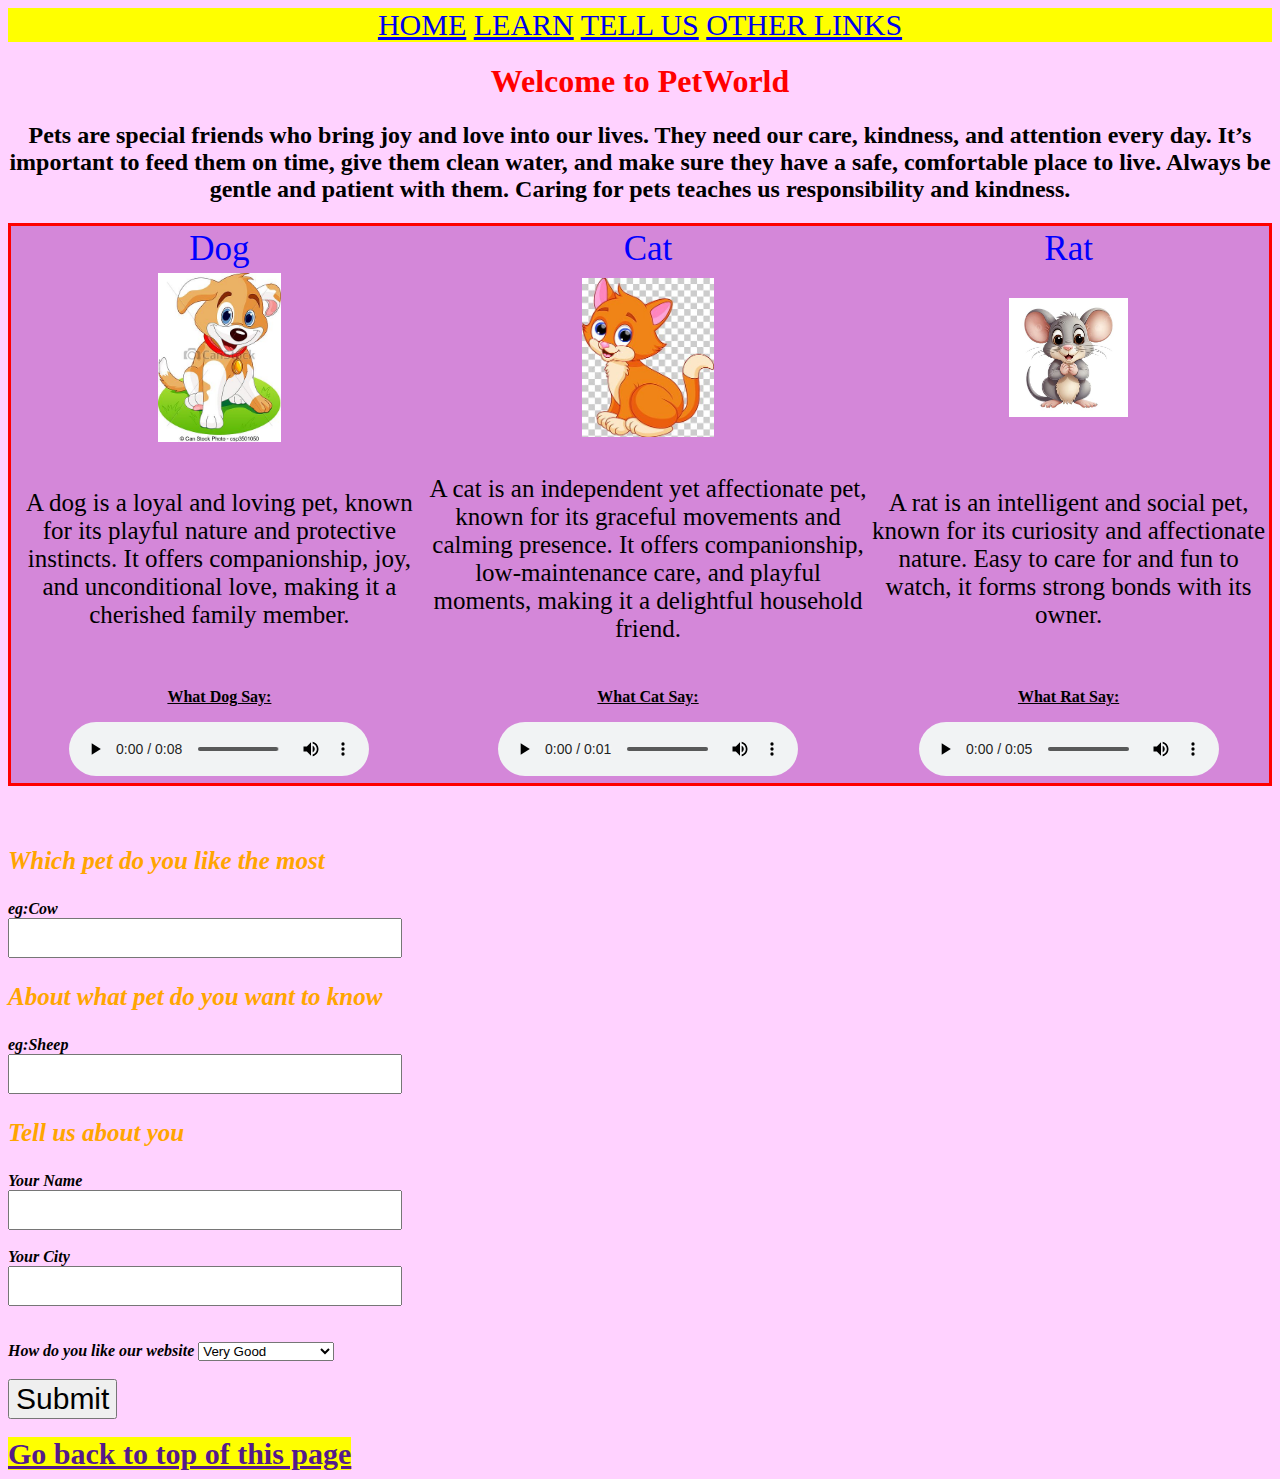
<file: index.html>
<!DOCTYPE html>
<html>
<head>
  <!-- Google tag (gtag.js) -->
<script async src="https://www.googletagmanager.com/gtag/js?id=G-J08B8PFETT"></script>
<script>
  window.dataLayer = window.dataLayer || [];
  function gtag(){dataLayer.push(arguments);}
  gtag('js', new Date());

  gtag('config', 'G-J08B8PFETT');
</script>
<!---google analyics-->
<title>PetWorld</title>
 <link rel="icon" href="./image/cow1.jpg">
</head>
<!--css file link to html-->
<link rel="stylesheet" href="./petworld.css">
<body>
<!-- Navigation Pane-->

   
<nav id="nav1">
<a href="./index.html">HOME</a>
<a href="./pet1.html"; target="blank">LEARN</a>
<a href="#frm" ;target="blank">TELL US</a>
<a href="./animals.html" target="blank">OTHER LINKS</a>
</nav>


<h1 id="home">Welcome to PetWorld</h1>
<h2>Pets are special friends who bring joy and love into our lives. They need our care, kindness, and attention every day. It’s important to feed them on time, give them clean water, and make sure they have a safe, comfortable place to live. Always be gentle and patient with them. Caring for pets teaches us responsibility and kindness.




</h2>
<table id="tab1">
<!--name list of pets-->
<tr id="r1"><b><td>Dog</td><td>Cat</td><td>Rat</td></b></tr>
<!--images of pets-->
<tr>
<td><img src="./image/dog.jpg"width="30%"</td>
<td><img src="./image/cat.jpg" width="30%"></td>
<td><img src="./image/rat.jpg"width="30%"></td>
</tr>
<!--about these pets-->
<tr id="tx1"><b>
<td><p>A dog is a loyal and loving pet, known for its playful nature and protective instincts. It offers companionship, joy, and unconditional love, making it a cherished family member.</p></td>
<td><p>A cat is an independent yet affectionate pet, known for its graceful movements and calming presence. It offers companionship, low-maintenance care, and playful moments, making it a delightful household friend.</p></td>
<td><p>A rat is an intelligent and social pet, known for its curiosity and affectionate nature. Easy to care for and fun to watch, it forms strong bonds with its owner.</p></td></b></tr>
<!--sound of pets-->
<tr>

<td><p><b><u>What Dog Say:</u></b></p>
 <audio controls> <source src="./image/dog.mp3"type="audio/mpeg">
</audio></td>

<td><p><b><u>What Cat Say:</u></b></p>
 <audio controls> <source src="./image/cat.mp3"type="audio/mpeg">
</audio></td>

<td><p><b><u>What Rat Say:</u></b></p>
 <audio controls> <source src="./image/rat1.mp3"type="audio/mpeg">
</audio></td>
</tr>
</table> <br><br>
<!--form start here-->
<form action="https://api.web3forms.com/submit" method="POST">
  <input type="hidden" name="access_key" value="1fb43525-5897-492b-b5fe-ad7cc4750666">



<!-- Custom URL -->
<input type="hidden" name="redirect" value="https://petworldforchildren.netlify.app/">



<b><i>
<label> <p id="yo1"> Which pet do you like the most</p>eg:Cow<br><input type="text" name="like_pet"></lable><br>
<label> <p id="yo1"> About what pet do you want to know</p>eg:Sheep<br><input type="text" name="request_pet"></lable><br>
<p id="yo1">Tell us about you</p>
<label for="name">Your Name <br><input type="Your Name" id="name" name="name"> <br><br>
<label for="city">Your City <br><input type="city" id="city" name="city"></label><br><br>
<br>
<label for="rating">How do you like our website</label>
<select id="rating" name="rating">
  <option>Very Good</option>
  <option>Good</option>
  <option>Need Improvement</option>
</select>
<br><br>
<label><input type="Submit"></label>
<b></i>

</form>
<!--end of form -->
<br><br>
<a ID="nav2" href=>Go back to top of this page</a>
</body> 
</html>
</file>
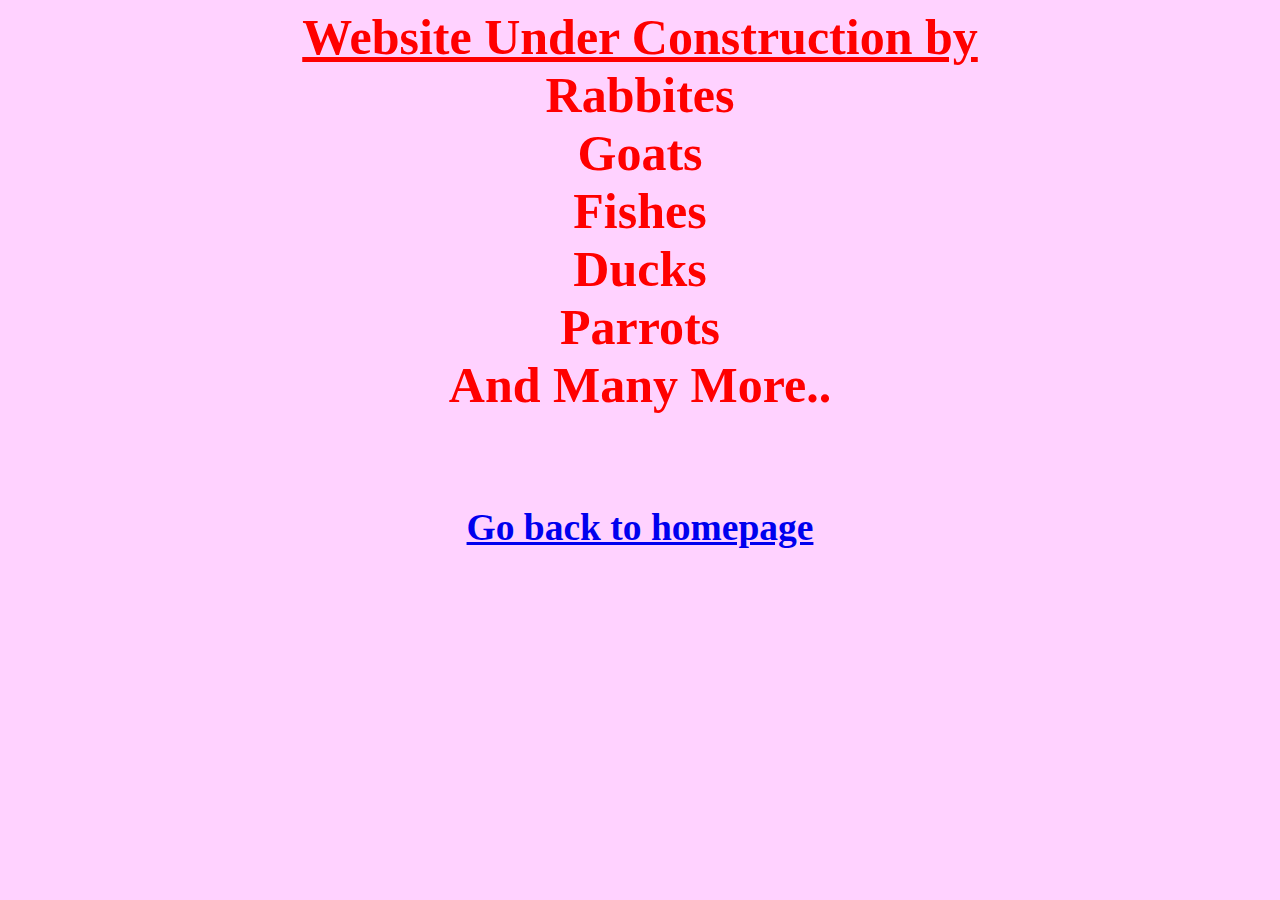
<file: animals.html>
<html>
<head><title>pet1</title></head>

<body>
<link rel="stylesheet" href="./petworld.css">
<form id="form_xtr" style=color:"red";background-color:"yellow">
<h1><u>Website Under Construction by</u>

<br>
Rabbites<br>
Goats<br>
 Fishes<br>
 Ducks<br>
 Parrots<br>
 And Many More..
<br>





<br>
<h1></h1>
<a href="./index.html"><h2>Go back to homepage<h2></a>
</body>
</html>
</file>
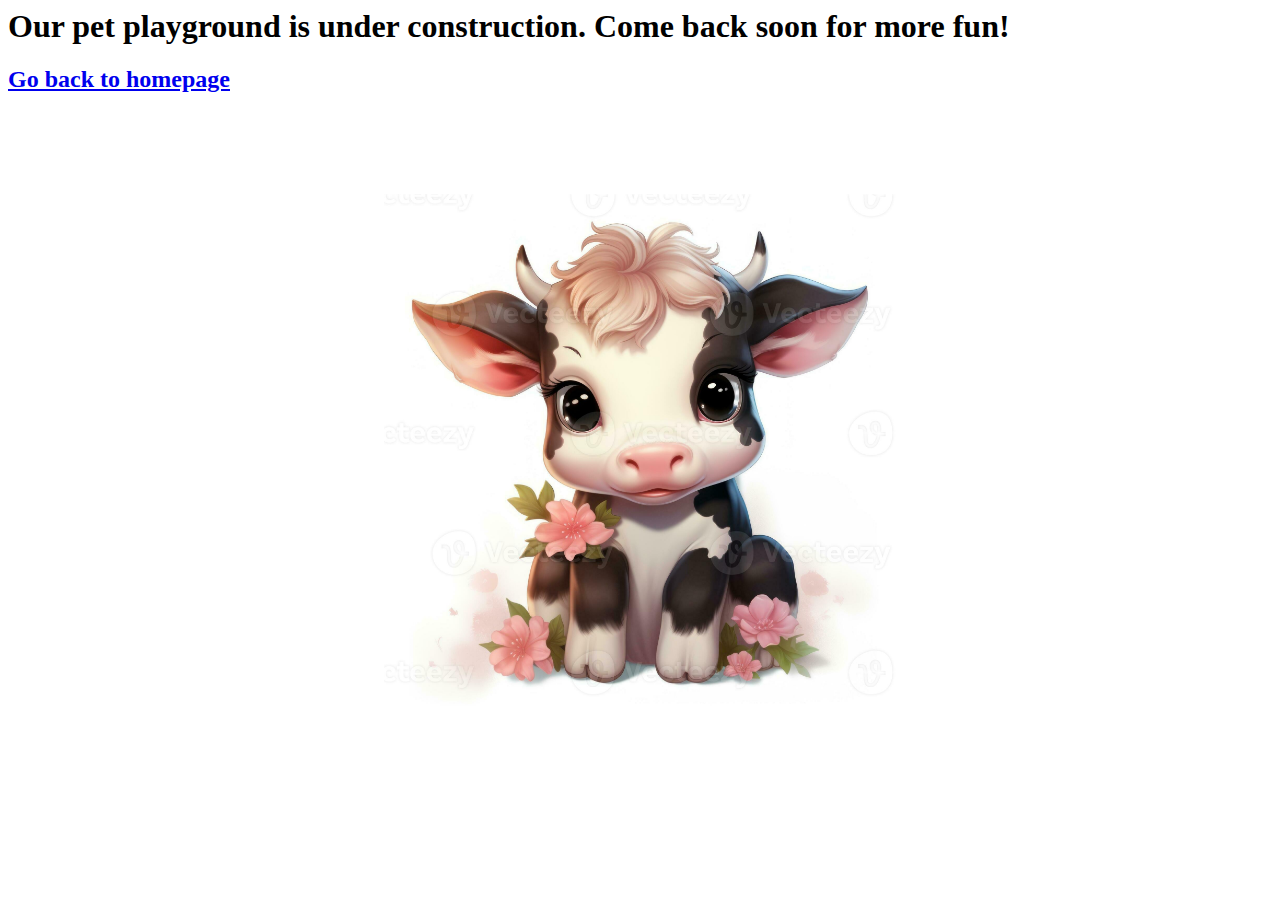
<file: pet1.html>
<html>
<head><title>pet1</title></head>

<body>
<h1 >Our pet playground is under construction. Come back soon for more fun!</h1>
<a id="c1" href ="./index.html"><h2>Go back to homepage<h2></a>
<style>
body {
            background-image:url('./image/cow5.jpeg');
            
            background-repeat:no-repeat;
			 background-position: center;
			   background-size:40%;
			 
        }
		<style>
<!-- form removed-->
<!--<link rel="stylesheet" href="./petworld.css">
<form id="form_xtr" style=color:"red";background-color:"yellow">
<h1>Select the animal you like to learn about</h1>
<form>
<label name="cow">Cow<input type="checkbox"><label><br>
<label name="cow">Goat<input type="checkbox"><label><br>
<label name="cow">Rabbit<input type="checkbox"><label><br>
<label name="cow">Sheep<input type="checkbox"><label><br>
<label name="cow">Fish<input type="checkbox"><label><br>
<label name="cow">Birds<input type="checkbox"><label><br>

<input type="submit">



</form>

<br>
<h1>Your selected pets will come soon here</h1>-->

</body>
</html>
</file>
<file: petworld.css>
body{background-color:rgb(255,210,255)}
#nav1{background-color:yellow; hove:background-color:red;font-size:30px; text-align:center}

#tab1{text-align:center; border:red solid; background-color:rgb(212,135,217);}
h1{color:red; text-align:center}
#r1{font-size:35px;color:blue; font-family:oreo;}
#yo1{font-size:25px; color:orange;}
#tx1{font-size:25px;}
h2{text-align:center}
#qu1{font-size:35px;}
input{font-size:30px}
#nav2{background-color:yellow; hove:background-color:red;font-size:30px; text-align:center}
#form_xtr{font-size:25px;text-align:center;  border:black}
</file>
